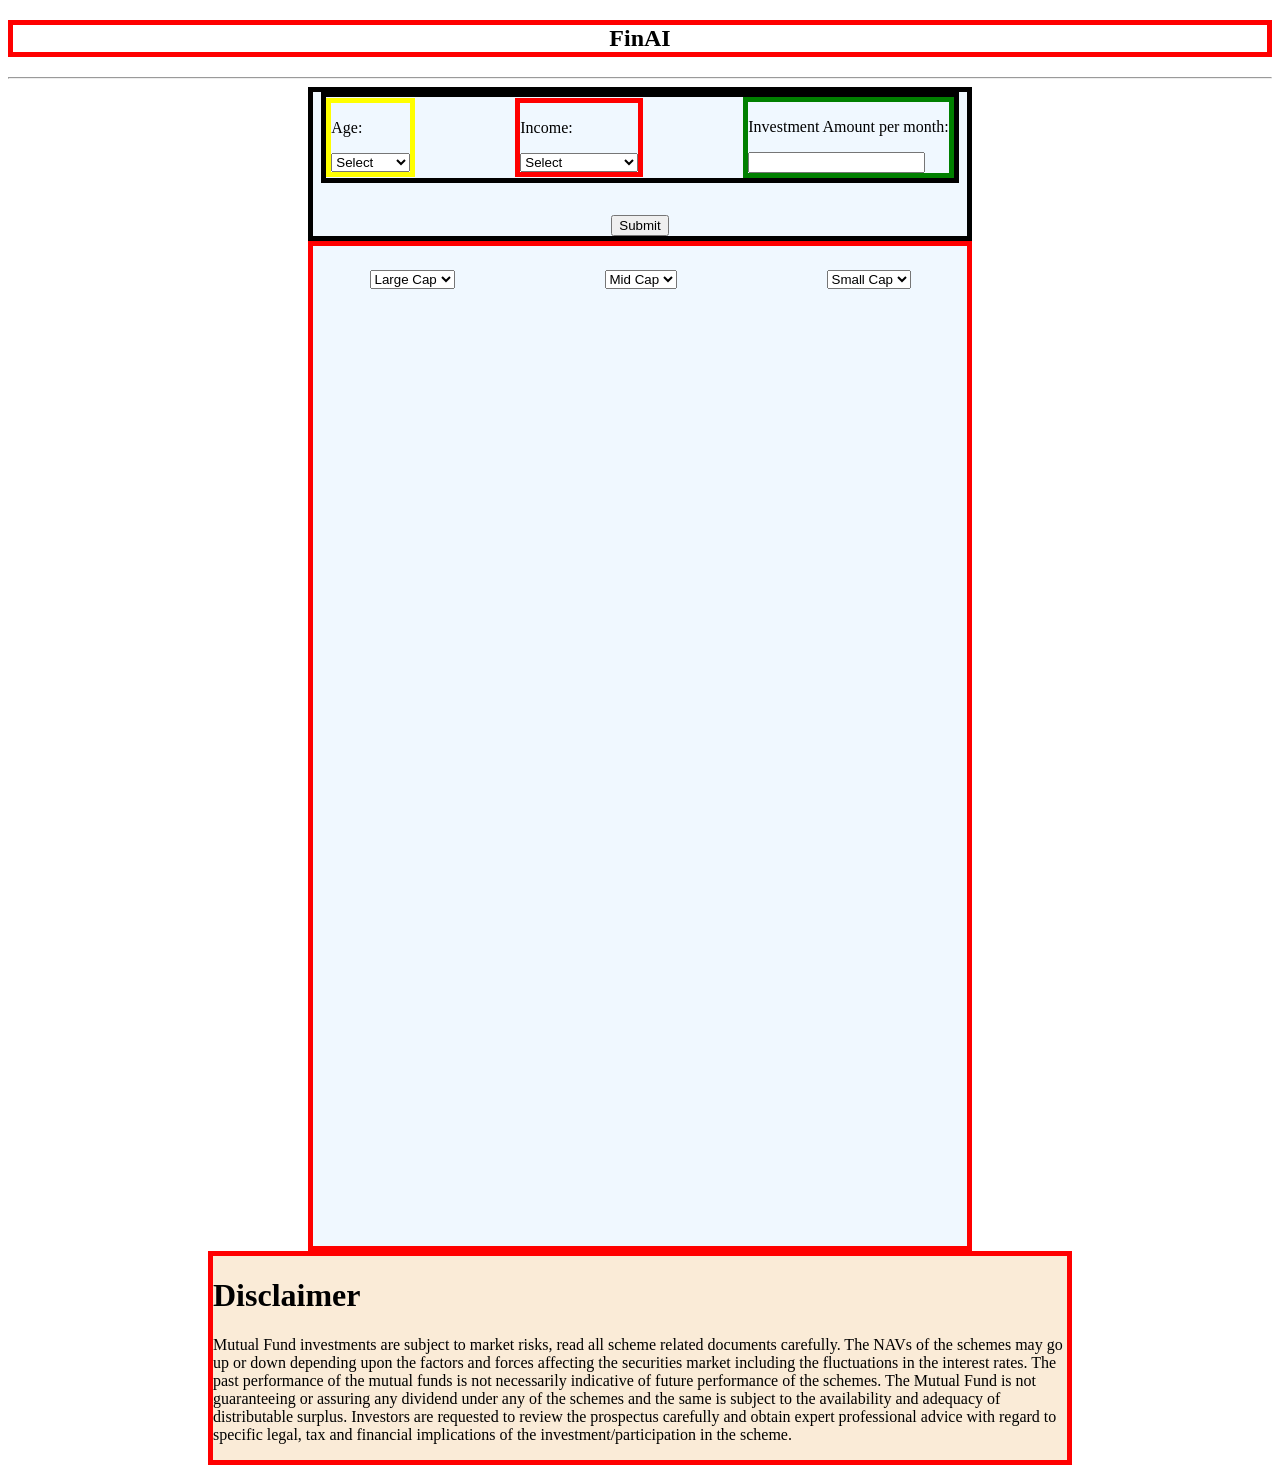
<file: index.html>
<!DOCTYPE html>
<html lang="en">

<head>
    <meta charset="UTF-8">
    <meta name="viewport" content="width=device-width, initial-scale=1.0">
    <title>Document</title>
    <link rel="stylesheet" href="style.css">
</head>

<body>
    <header>
        <h2>FinAI</h2>
        <hr>
    </header>

    <main>
        <div class="data-input">
            <div class="dropdowns">
                <div class="Age">
                    <p>Age:</p>
                    <select id="Age">
                        <option>Select</option>
                        <option>20-29</option>
                        <option>30-39</option>
                        <option>Above 40</option>
                    </select>
                </div>

                <div class="Income">
                    <p>Income:</p>
                    <select id="income">
                        <option>Select</option>
                        <option>Below 6 Lakhs</option>
                        <option>6-12 Lakhs</option>
                        <option>Above 12 Lakhs</option>
                    </select>
                </div>

                <div class="IA">
                    <p>Investment Amount per month:</p>
                    <input type="tel">
                </div>

            </div>
            <button id="submitButton">Submit</button>
        </div>
        <div class="center">
            <div class="SecondDropdowns">
                <div>
                    <select>
                        <option>Large Cap</option>
                    </select>
                </div>

                <div>
                    <select>
                        <option>Mid Cap</option>
                    </select>
                </div>

                <div>
                    <select>
                        <option>Small Cap</option>
                    </select>
                </div>
                
            </div>
        </div>
    </main>

    <footer>
        <div class="Disclaimer">
            <h1>
                <b>Disclaimer</b>
            </h1>
            <p class="disclaimerpara">
                Mutual Fund investments are subject to market risks, read all scheme related documents carefully. The
                NAVs of the schemes may go up or down depending upon the factors and forces affecting the securities
                market including the fluctuations in the interest rates. The past performance of the mutual funds is not
                necessarily indicative of future performance of the schemes. The Mutual Fund is not guaranteeing or
                assuring any dividend under any of the schemes and the same is subject to the availability and adequacy
                of distributable surplus. Investors are requested to review the prospectus carefully and obtain expert
                professional advice with regard to specific legal, tax and financial implications of the
                investment/participation in the scheme.
            </p>
        </div>
    </footer>
    <script src="script.js"></script>
</body>

</html>
</file>
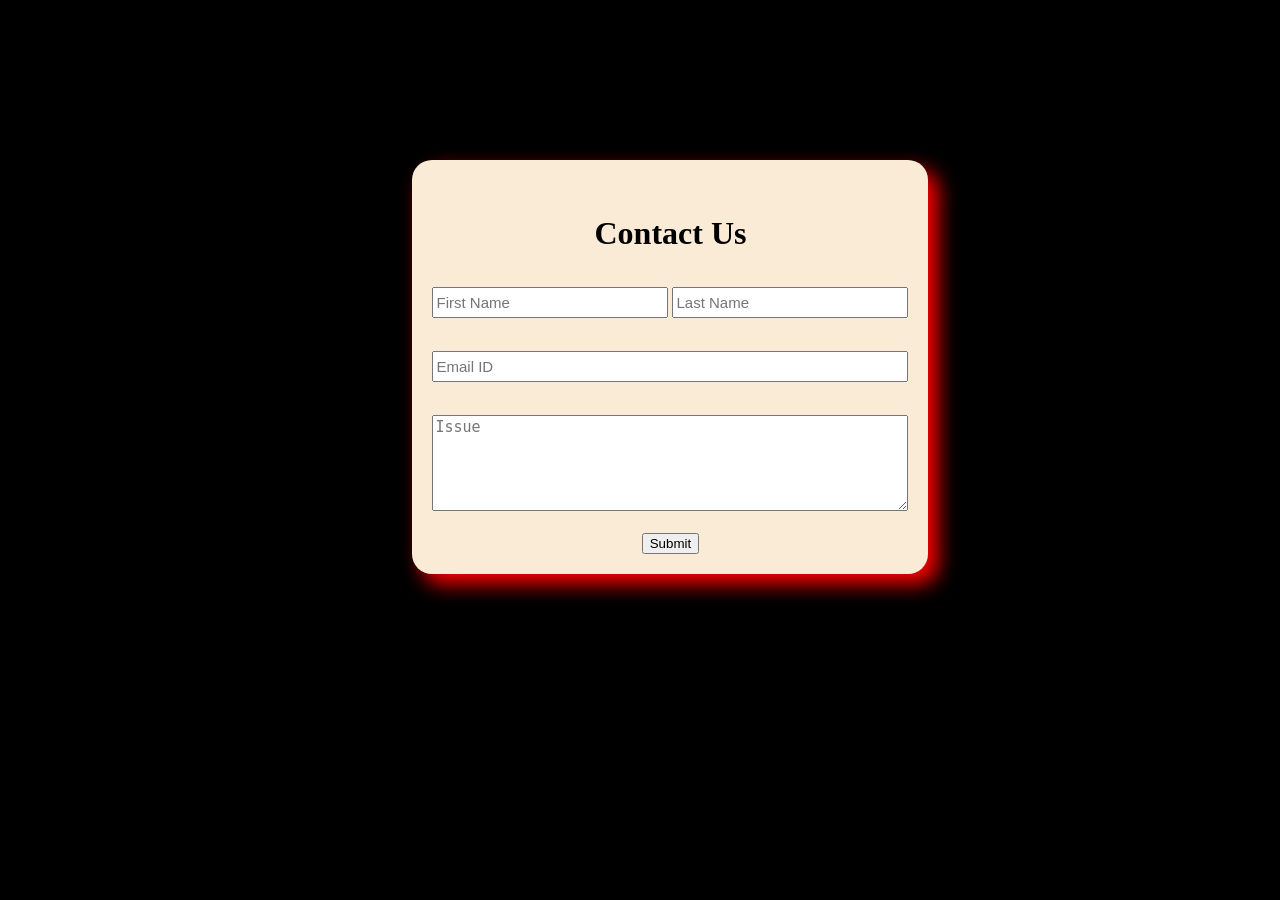
<file: contactUs.html>
<!DOCTYPE html>
<html lang="en">
<head>
    <meta charset="UTF-8">
    <meta name="viewport" content="width=device-width, initial-scale=1.0">
    <title>Contact Us</title>
    <link rel="stylesheet" href="ContactUs_style.css">
</head>
<body>
    <div class="center">
        <form action="#">

            <h1>Contact Us</h1>
            <div class="diff_divs">
                <!-- <label for="name">Name:</label > -->
                <input placeholder="First Name" type="text" maxlength="20" name="name" id="name" required>
                <input placeholder="Last Name" type="text" maxlength="20" name="name" id="name">
            </div>

            <br>

            <div class="diff_divs">
                <!-- <label for="email">Email ID:</label> -->
                <input placeholder="Email ID" type="email" name="email" id="email" required>
            </div>

            <br>

            <div class="diff_divs">
                <!-- <label for="issue">Issue:</label> -->
                <textarea  placeholder="Issue" id="issue" cols="50" required></textarea>
            </div>

            <br>

            <div class="submit">
                <input type="submit">
            </div>
        </form>
    </div>
</body>
</html>
</file>
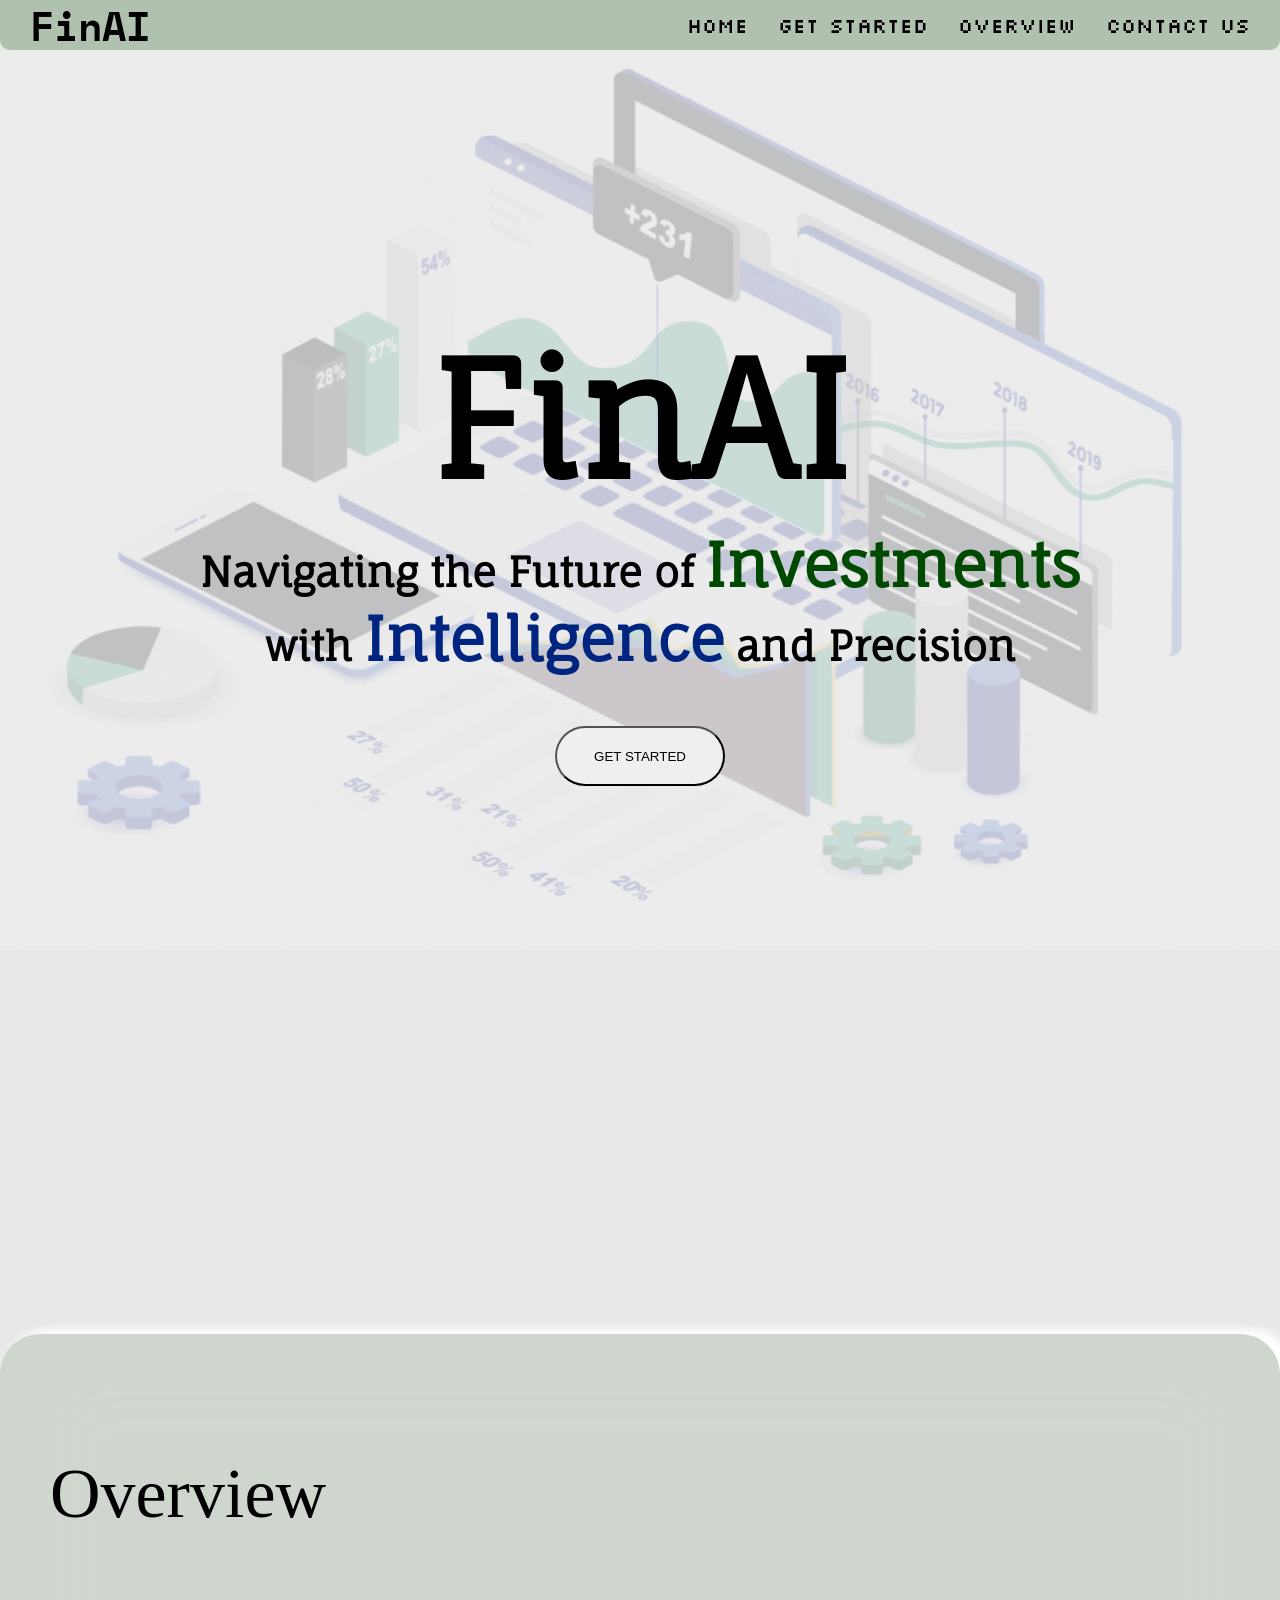
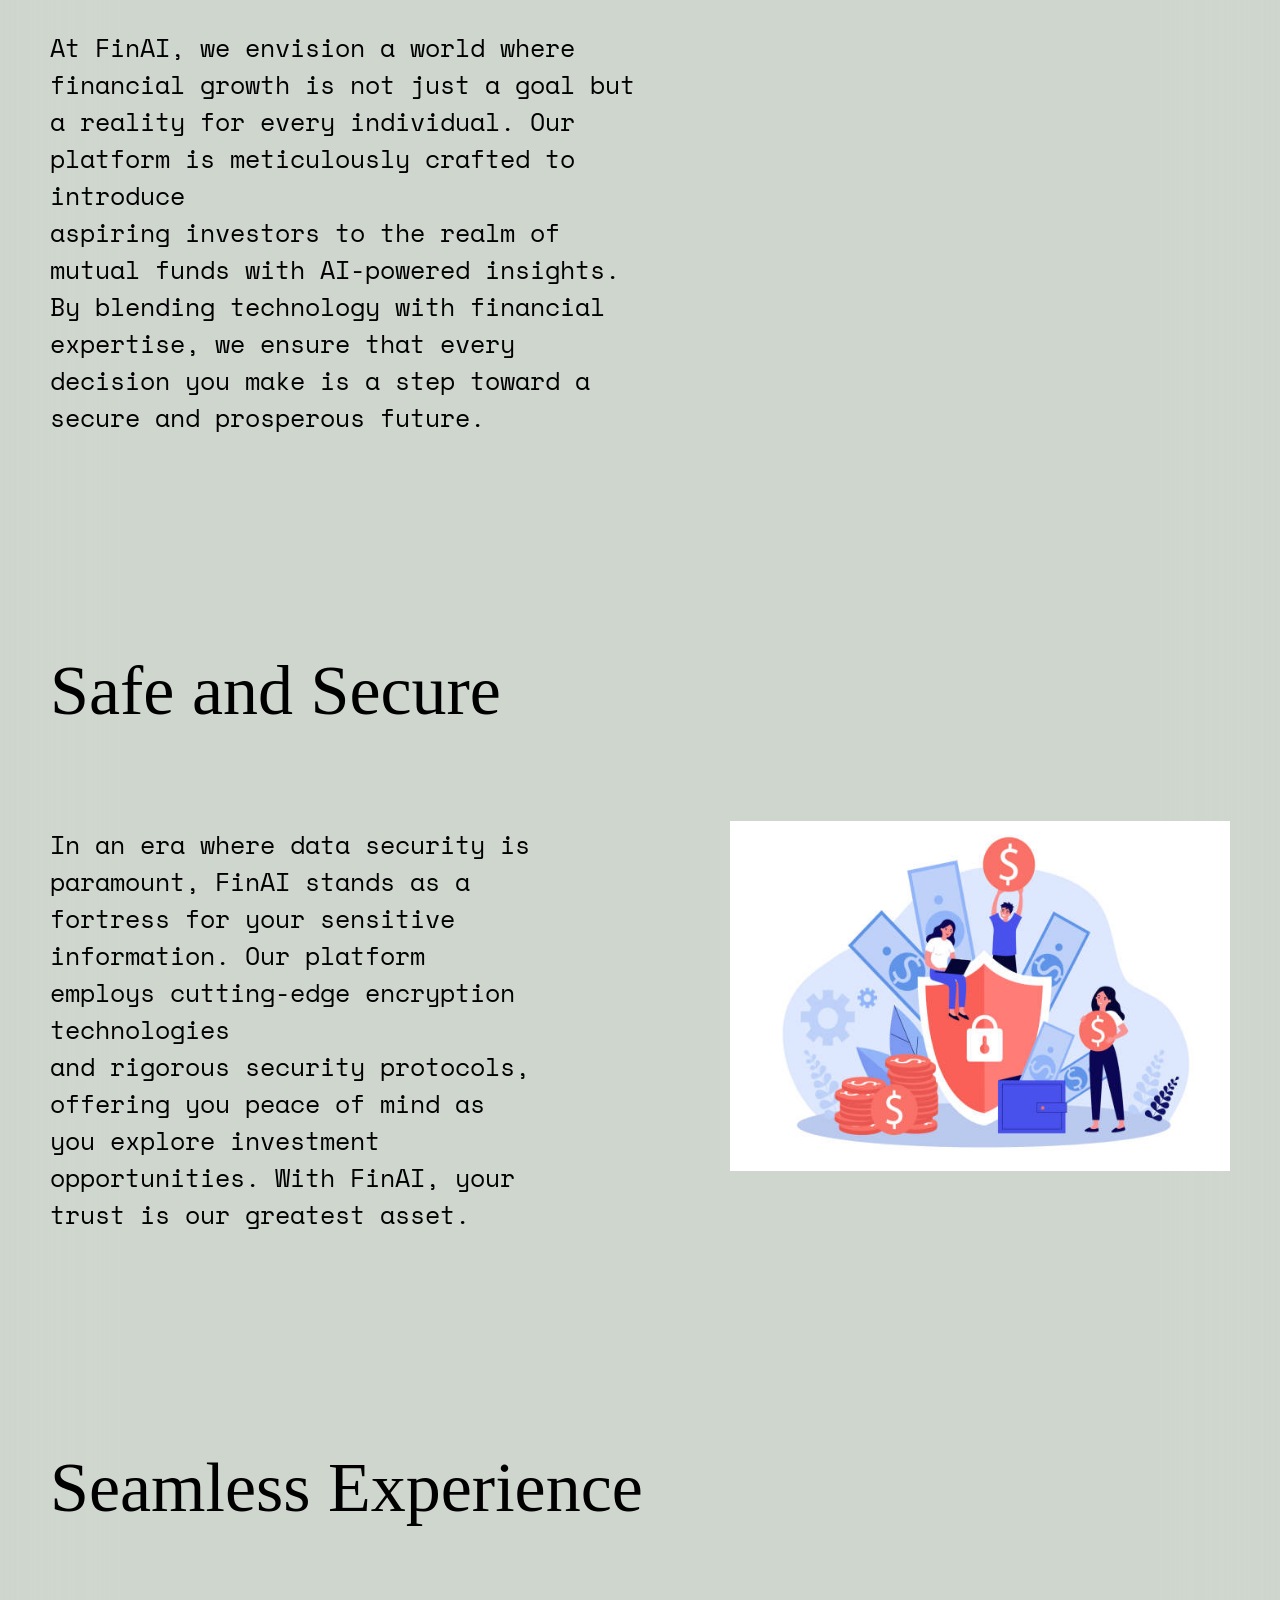
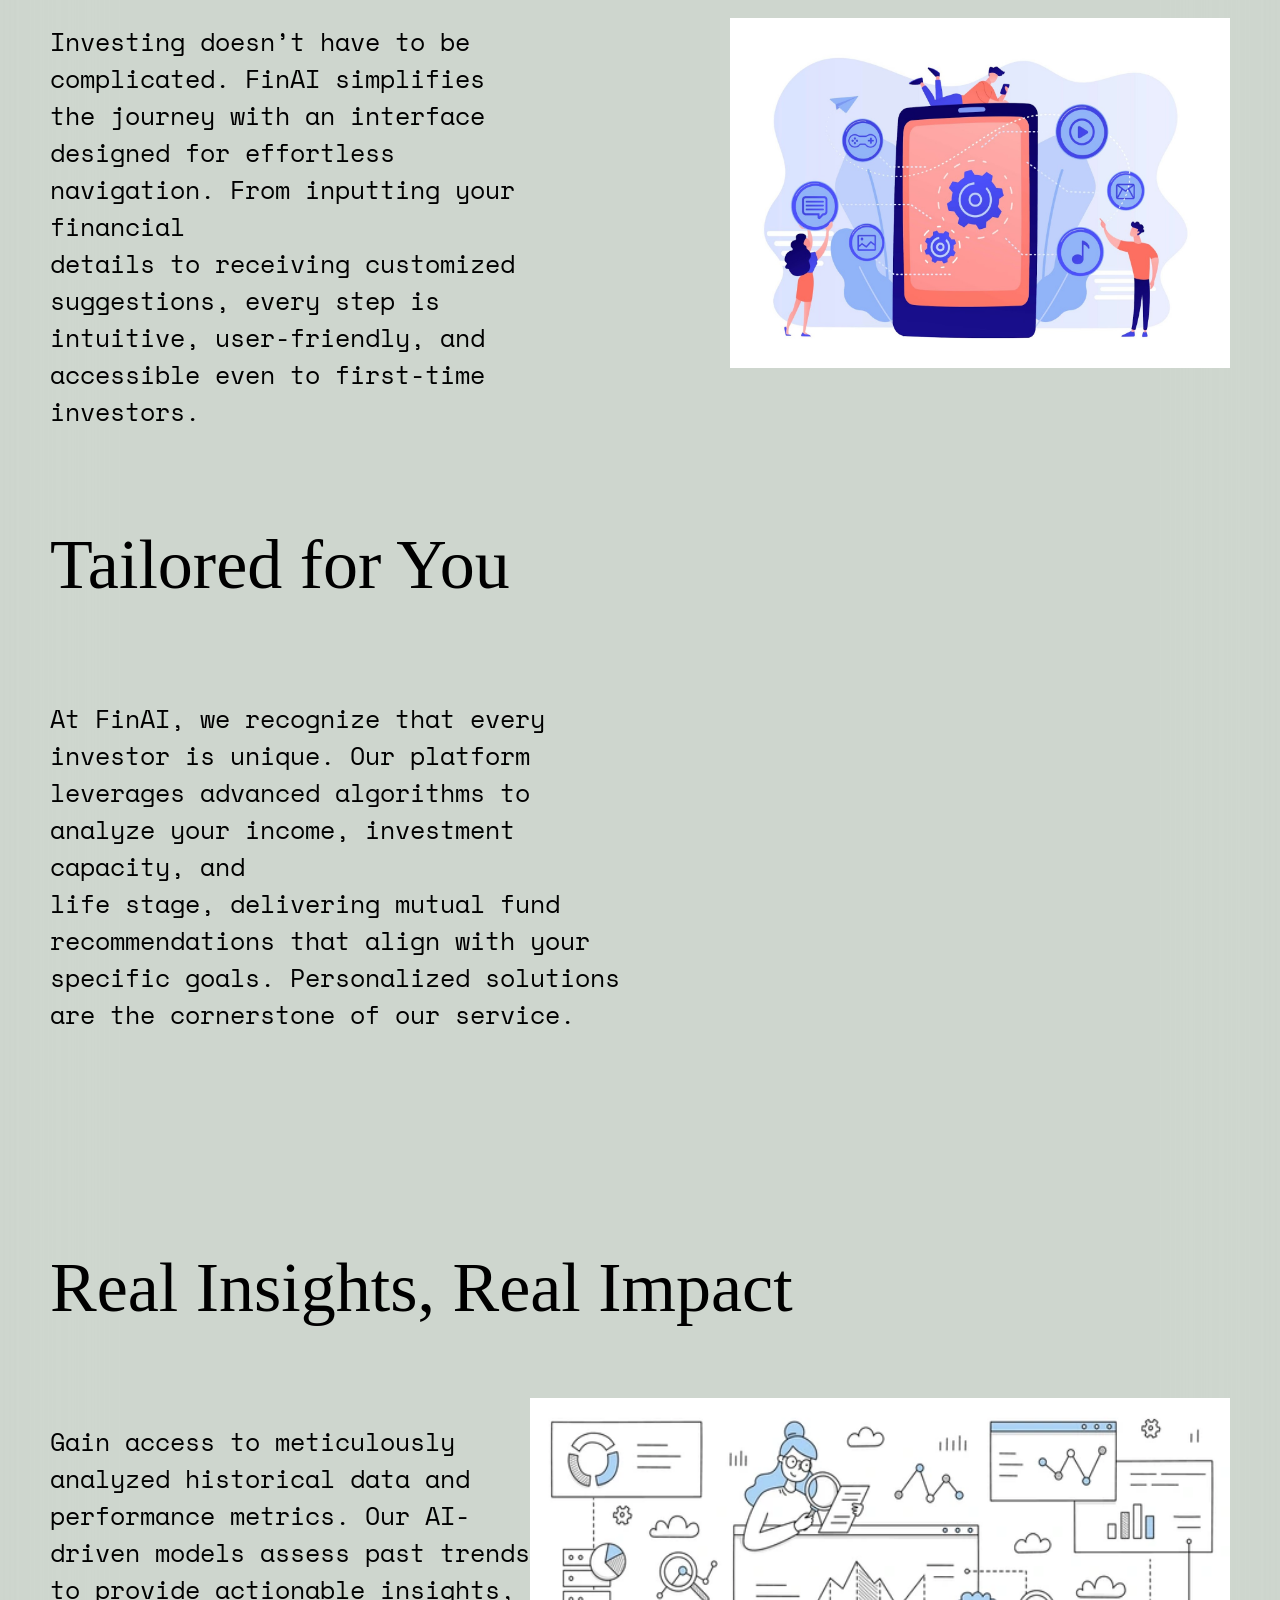
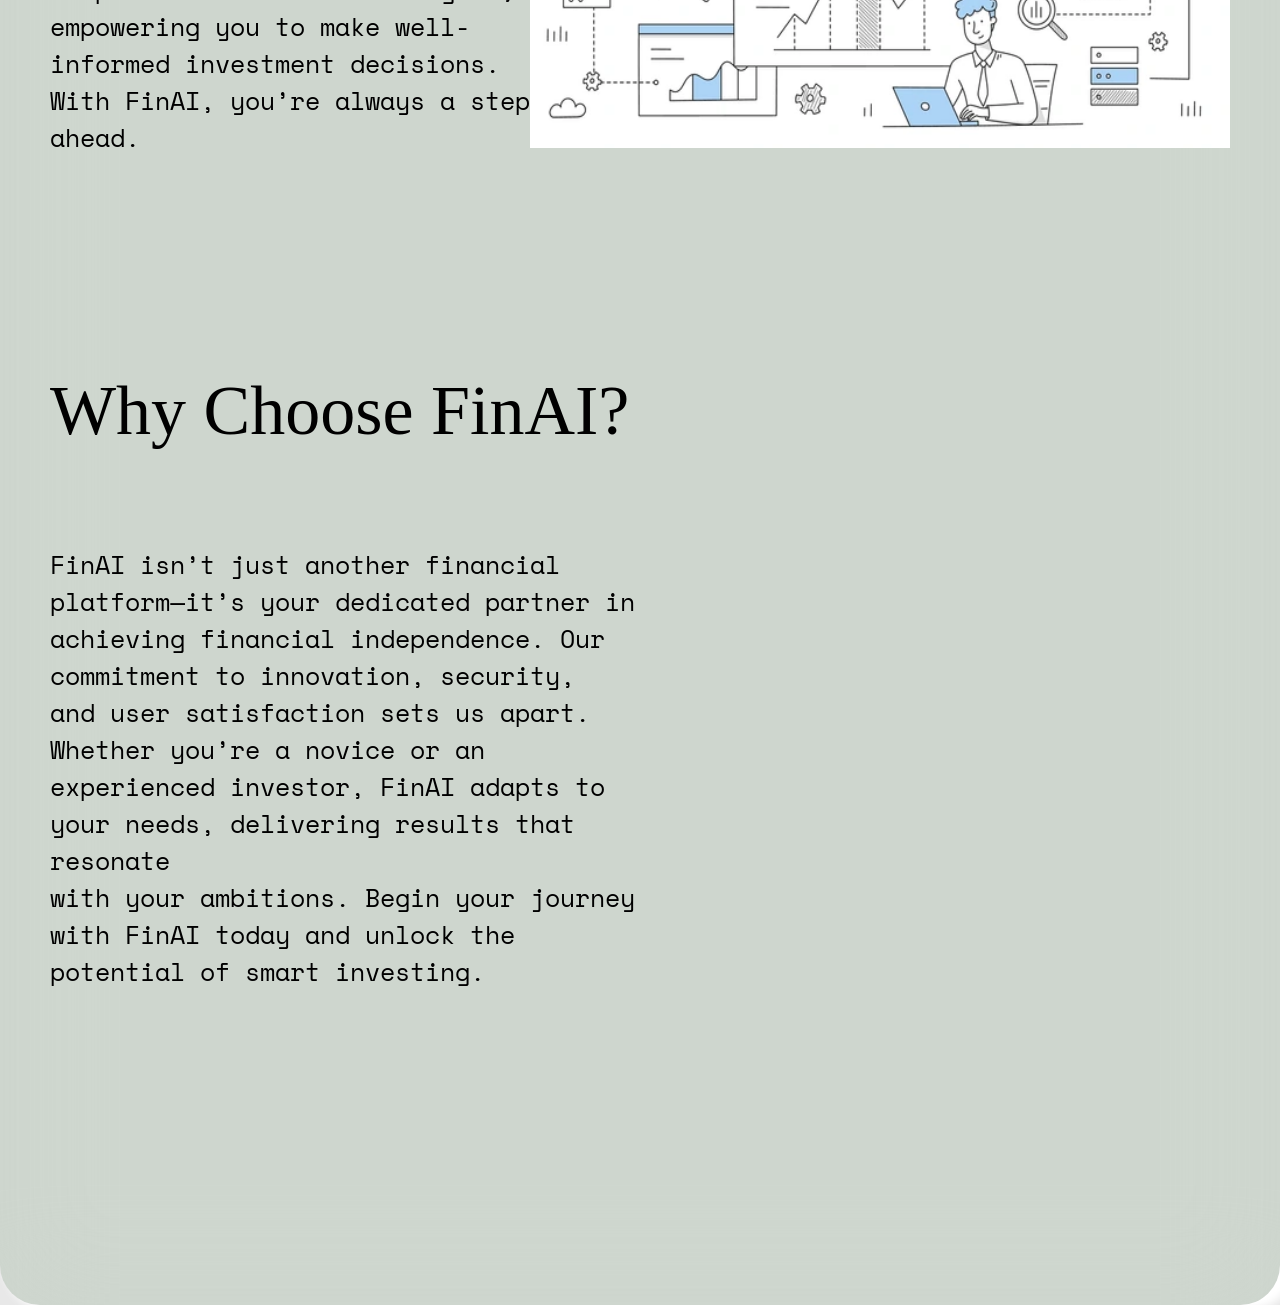
<file: landing.html>
<!DOCTYPE html>
<html lang="en">
<head>
    <meta charset="UTF-8">
    <title>Title</title>
    <link rel="stylesheet" href="landing.css">
    <!-- <link rel="stylesheet" href="background.css"> -->
    <link rel="preconnect" href="https://fonts.googleapis.com">
    <link rel="preconnect" href="https://fonts.gstatic.com" crossorigin>
    <link href="https://fonts.googleapis.com/css2?family=Fauna+One&family=Nova+Mono&family=Silkscreen:wght@400;700&family=Space+Mono:ital,wght@0,400;0,700;1,400;1,700&family=VT323&display=swap" rel="stylesheet">
</head>
<body>
    <header>
        <div class="navbar">
            <p class="webName"><b>FinAI</b></p>
            <div class="navbarmenu">
                <p class="navbar-sidecontent">Home</p>
                <a href="question1.html" class="navbar-sidecontent" style="text-decoration: none;">
                    <p>Get Started</p>
                </a>
                <p class="navbar-sidecontent">Overview</p>
                <a href="contactUs.html" class="navbar-sidecontent" style="text-decoration: none;">
                    <p>Contact Us</p>
                </a>
            </div>
        </div>
    </header>
    <main>
        <!-- <div class="targetOfView">
            <h1 class="finaihead">FinAI</h1>
            <span id="quot">Navigating the Future of <span style="color: #004900;font-size:60px">Investments</span><br> with <span style="color: #002580;font-size:60px">Intelligence</span> and Precision</span>
        </div> -->
        <div class="targetOfView">
            <img class="anim" src="animation.bin" alt="Background Image">
            <div class="content-overlay">
                <h1 class="finaihead">FinAI</h1>
                <span id="quot">
                    Navigating the Future of <span style="color: #004900; font-size: 60px">Investments</span><br>
                    with <span style="color: #002580; font-size: 60px">Intelligence</span> and Precision
                </span>
                <br>
                <form action="question1.html">
                    <button class="start">GET STARTED</button>
                </form>
            </div>
        </div>
    </main>
    <section>
        <div class="sectionpad">
            <div class="content">
                <div>
                    <div class="textofreview">
                        <h3 class="title">Overview</h3>
                    </div>
                    <div class="both">
                        <div class="text">
                            <p class="pto">At FinAI, we envision a world where financial growth is not just a goal but a reality for every
                                individual. Our platform is meticulously crafted to introduce <br>aspiring investors to the realm of
                                mutual funds with AI-powered insights. By blending technology with financial expertise, we ensure
                                that every <br> decision you make is a step toward a secure and prosperous future.</p>
                        </div>
                        <div class="image">

                        </div>
                    </div>
                </div>
            </div>

            <div class="content">
                <div>
                    <div class="textofreview">
                        <h3 class="title">Safe and Secure</h3>
                    </div>
                    <div class="both">
                        <div class="text">
                            <p class="pto">In an era where data security is paramount, FinAI stands as a fortress for your sensitive
                                information. Our platform employs cutting-edge encryption technologies<br> and rigorous security
                                protocols, offering you peace of mind as you explore investment opportunities. With FinAI, your
                                trust is our greatest asset.</p>
                        </div>
                        <div class="image">
                            <img class="firstpage_image" src="safe and secure final.jpg">
                        </div>
                    </div>
                </div>
            </div>

            <div class="content">
                <div>
                    <div class="textofreview">
                        <h3 class="title">Seamless Experience</h3>
                    <div>
                    <div class="both">
                        <div class="text">
                            <p class="pto">Investing doesn’t have to be complicated. FinAI simplifies the journey with an interface designed for
                            effortless navigation. From inputting your financial <br>details to receiving customized
                            suggestions, every step is intuitive, user-friendly, and accessible even to first-time investors.</p>
                        </div>
                        <div class="image">
                            <img class="firstpage_image" src="seamless experience final.jpeg">
                        </div>
                    </div>
                </div>
            </div>

            <div class="content">
                <div>
                    <div class="textofreview">
                        <h3 class="title">Tailored for You</h3>
                    </div>
                    <div class="both">
                        <div class="text">
                            <p class="pto">At FinAI, we recognize that every investor is unique. Our platform leverages advanced algorithms to
                            analyze your income, investment capacity, and<br> life stage, delivering mutual fund recommendations
                            that align with your specific goals. Personalized solutions are the cornerstone of our service.</p>
                        </div>
                        <div class="image">

                        </div>
                    </div>
                </div>
            </div>

            <div class="content">
                <div>
                    <div class="textofreview">
                        <h3 class="title">Real Insights, Real Impact</h3>
                    </div>
                    <div class="both">
                        <div class="text">
                            <p class="pto">Gain access to meticulously analyzed historical data and performance metrics. Our AI-driven models
                            assess past trends to provide actionable insights,<br> empowering you to make well-informed
                            investment decisions. With FinAI, you’re always a step ahead.</p>
                        </div>
                        <div class="image">
                            <img class="firstpage_diffimage" src="real impact, real insight final.webp">
                        </div>
                    </div>
                </div>
            </div>

            <div class="content">
                <div>
                    <div class="textofreview">
                        <h3 class="title">Why Choose FinAI?</h3>
                    </div>
                    <div class="both">
                        <div class="text">
                            <p class="pto">FinAI isn’t just another financial platform—it’s your dedicated partner in achieving financial
                                independence. Our commitment to innovation, security,<br> and user satisfaction sets us apart.
                                Whether you’re a novice or an experienced investor, FinAI adapts to your needs, delivering results
                                that resonate<br>with your ambitions. Begin your journey with FinAI today and unlock the potential
                                of smart investing.</p>
                        </div>
                        <div class="image">

                        </div>
                    </div>
                </div>
            </div>
        </div>
    </section>

    <!-- <footer>
      <div class="outerDiv">
        <div class="col1">
          <div class="logo">
            <h1>FINAPI</h1>
          </div>
          <div class="gg">
            <h1>google play</h1>
          </div>
          <div class="iconClass">
            <div class="icon1">
              <a href="https://example.com" target="_blank">
                <i class="bi bi-twitter" icon></i>
              </a>
            </div>
            <div class="icon1">
              <a href="https://example.com" target="_blank">
                <i class="bi bi-envelope" ></i>
              </a>
            </div>
            <div class="icon1" id="X">
              <a href="https://example.com" target="_blank">
                <svg viewBox="0 0 24 24" xmlns="http://www.w3.org/2000/svg">
                  <path d="M23.25 0h-4.744L15.64 7.484 9.738 0H.722l8.524 10.07L0 24h4.743l3.058-7.392 6.548 7.392h9.015l-8.995-10.077L23.25 0zm-6.456 21.322h-2.84l-9.206-10.394L7.55 2.705l9.244 10.446-5.274 8.17h5.272z"/>
              </svg>
              </a>
            </div>
          </div>
        </div>
        <div class="col2">
          <ul>
            <h1>1</h1>
            <li>Everything about StockMarket</li>
            <li>contact Us</li>
            <li>gjhhjhkjhhfghj</li>
            <li>kgjhdgdjh</li>
          </ul>
        </div>
        <div class="col3">
          <ul>
            <h1>1</h1>
            <li>Contact Us</li>
            <li>More About Us</li>
            <li>kkjhjghfh</li>
            <li>kjkhkhjgjgf</li>
          </ul>
        </div>
        <div>
          <ul>
            <h1>1</h1>
            <li>jdvbvmzbcj</li>
            <li>nhjbvdsfhbh</li>
            <li>jkbhdvbhjf</li>
            <li>njbdsfb</li>
          </ul>
        </div>
      </div>
    </footer> -->

</body>

</html>
</file>
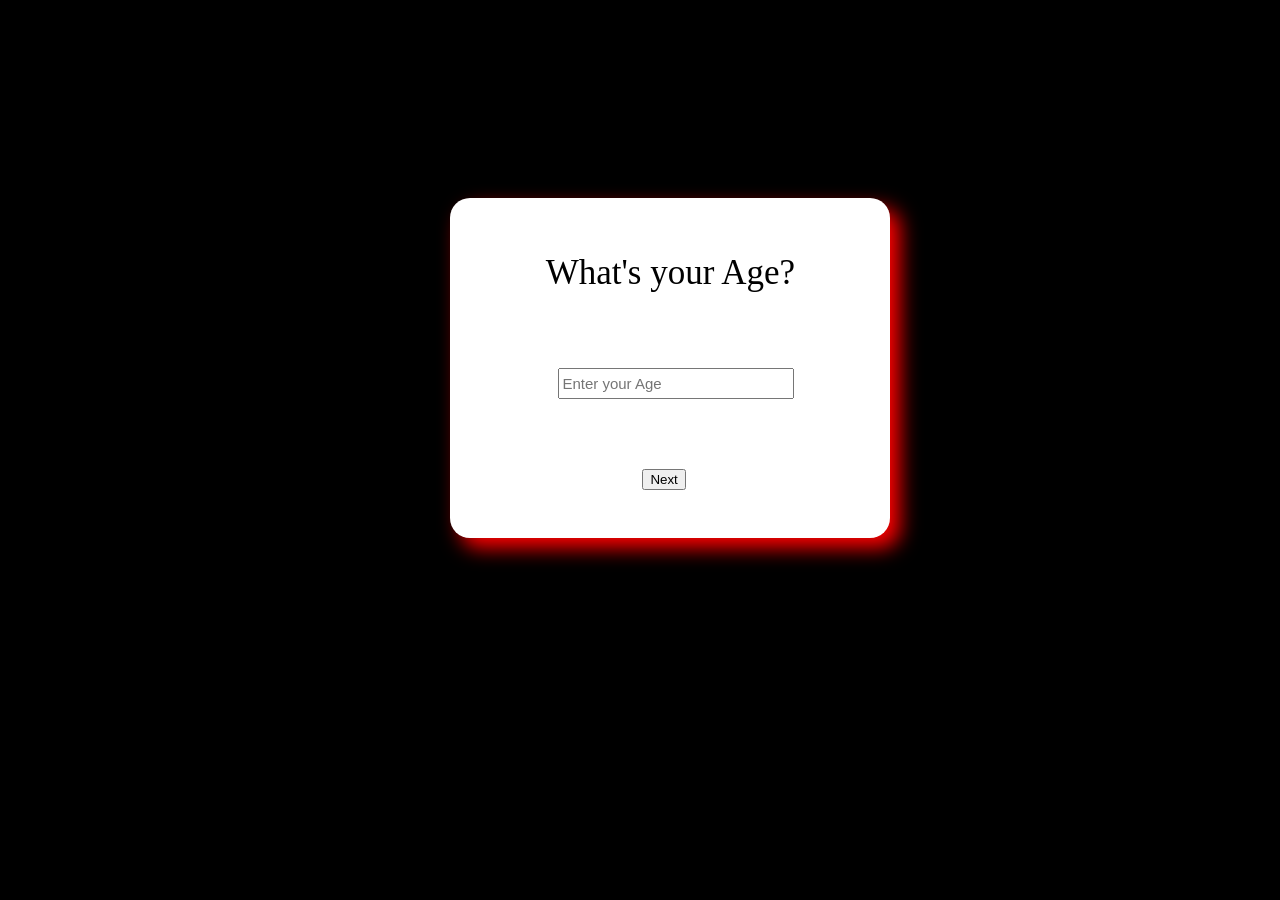
<file: question1.html>
<!DOCTYPE html>
<html lang="en">
<head>
    <meta charset="UTF-8">
    <meta name="viewport" content="width=device-width, initial-scale=1.0">
    <title>Document</title>
    <link rel="stylesheet" href="question1.css">
</head>
<body>
    <div class="center">
        <form action="question2.html">
            <div class="diff_divs">
                <div class="heading_center">
                    <p class="heading">What's your Age?<p>
                </div>
                <div>
                    <div>
                        <input placeholder="Enter your Age" type="text" maxlength="20" name="name" id="name" required>
                    </div>
                    
                    <div class="submit">
                        <button>Next</button>
                    </div>
                </div>
            </div>
        </form>
    </div>
</body>
</html>
</file>
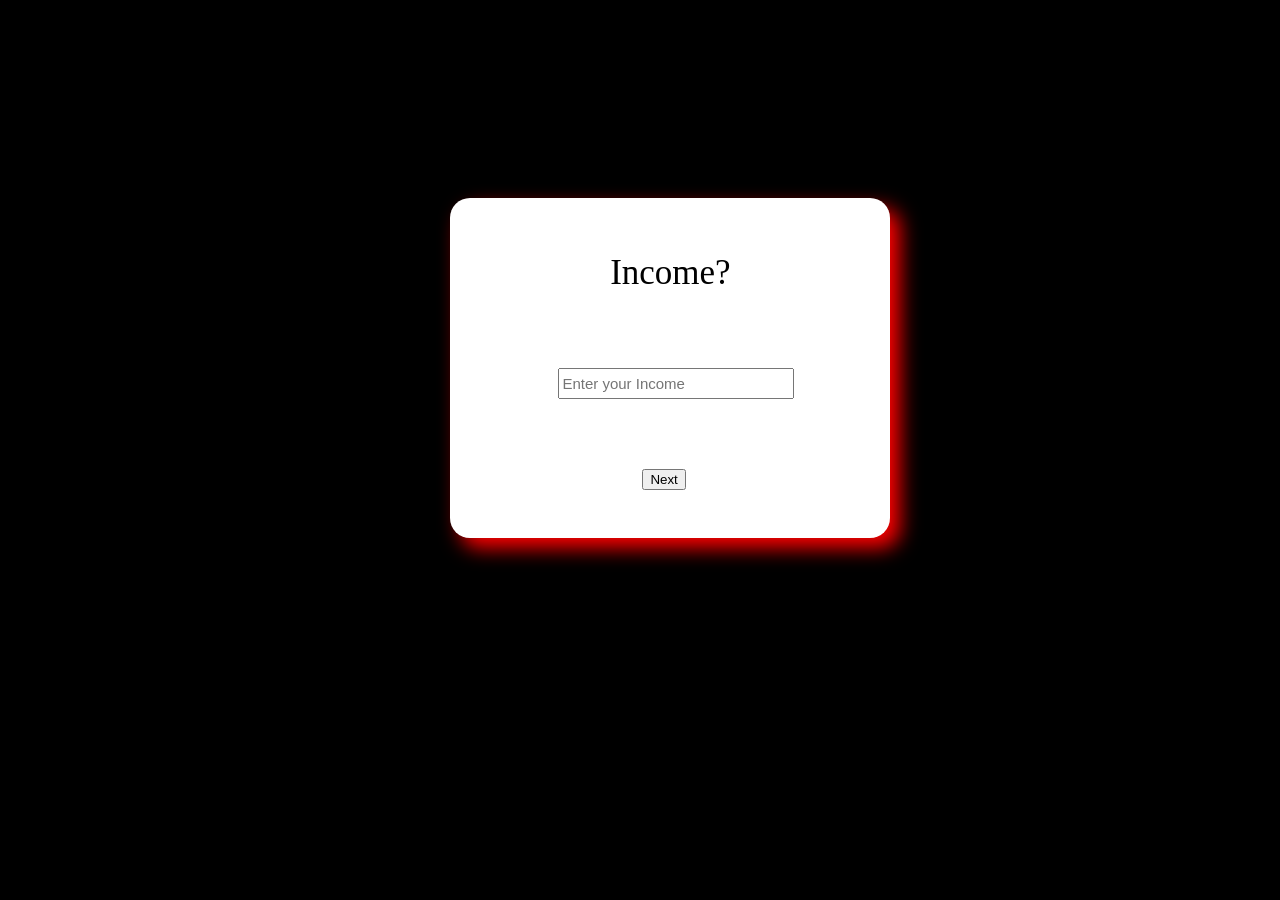
<file: question2.html>
<!DOCTYPE html>
<html lang="en">
<head>
    <meta charset="UTF-8">
    <meta name="viewport" content="width=device-width, initial-scale=1.0">
    <title>Document</title>
    <link rel="stylesheet" href="question1.css">
</head>
<body>
    <div class="center">
        <form action="question3.html">
            <div class="diff_divs">
                <div class="heading_center">
                    <p class="heading">Income?<p>
                </div>
                <div>
                    <div>
                        <input placeholder="Enter your Income" type="text" maxlength="20" name="name" id="name" required>
                    </div>
                    
                    <div class="submit">
                        <button>Next</button>
                    </div>
                </div>
            </div>
        </form>
    </div>
</body>
</html>
</file>
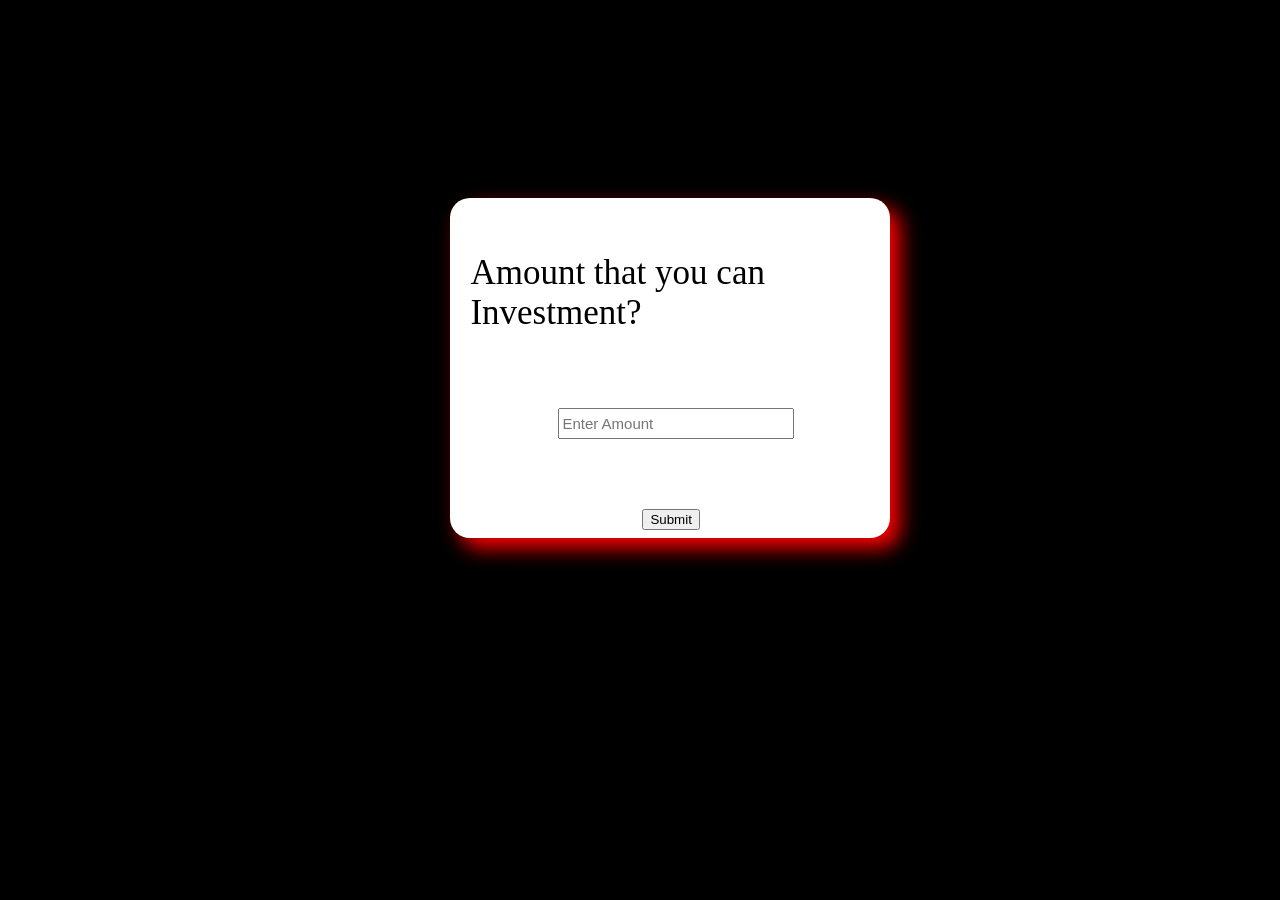
<file: question3.html>
<!DOCTYPE html>
<html lang="en">
<head>
    <meta charset="UTF-8">
    <meta name="viewport" content="width=device-width, initial-scale=1.0">
    <title>Document</title>
    <link rel="stylesheet" href="question1.css">
</head>
<body>
    <div class="center">
        <form action="mainPage.html">
            <div class="diff_divs">
                <div class="heading_center">
                    <p class="heading">Amount that you can Investment?<p>
                </div>
                <div>
                    <div>
                        <input placeholder="Enter Amount" type="text" maxlength="20" name="name" id="name" required>
                    </div>
                    
                    <div class="submit">
                        <button>Submit</button>
                    </div>
                </div>
            </div>
        </form>
    </div>
</body>
</html>
</file>
<file: style.css>
h2{
    display: flex;
    justify-content: center;
    border: 5px solid red;
}

.dropdowns{
    display: flex;
    justify-content: space-evenly;
    align-items: center;
    gap: 100px;
    border: 5px solid black;
}

.center{
    display: none;
    display: flex;
    justify-content: center;
    box-sizing: 500px;
    height: 1000px;
    background-color: aliceblue;
    margin-left: 300px;
    margin-right: 300px;
    align-items: start;
    border: 5px solid red;
}

.data-input {
    box-sizing: 500px;
    margin-left: 300px;
    margin-right: 300px;
    background-color: aliceblue;
    display: flex;
    justify-content: center;
    align-items: center;
    flex-direction: column;
    gap: 2rem;
    border: 5px solid black;
}

.Disclaimer{
    margin-left: 200px;
    margin-right: 200px;
    border: 5px solid red;
    background-color: antiquewhite;
}

.Income{
    border: 5px solid red;
}

.IA{
    border: 5px solid green;
}

.Age{
    border: 5px solid yellow;
}

.SecondDropdowns{
    gap: 150px;
    display: flex;
    margin-top: 1.5rem;
}
</file>
<file: ContactUs_style.css>
body{
    background-color: black;
}
.center{
    /* display: flex;
    flex-direction: column;
    justify-content:center;
    align-items: center; */
    margin-top: 12%;
    display: inline-block;
    margin-left: 32%;
    border-radius: 20px;
    padding: 20px;
    background-color: antiquewhite;
    box-shadow: 10px 10px 20px red;
}

h1{
    display: flex;
    justify-content: center;
    margin: 35px;
}

.submit{
    display: flex;
    justify-content: center;
    
}

#name{
    width: 228px;
    height: 25px;
    font-size: 15px;
}

#issue{
    height: 90px;
    font-size: 15px;
    width: 470px;
}

#email{
    height: 25px;
    width: 468px;
    font-size: 15px;
}

.diff_divs{
    margin-top: 15px;
}
</file>
<file: landing.css>
*{
    color:black;
}
body{
    position:static;
    background-color: #E8E8E8;
    margin:0px;
}

.targetOfView{
    text-align: center;
}
.finaihead{
    font-size:160px;
    font-family:fauna one;
    font-weight:1000;
    margin-bottom: 10px;
    

}
#quot{
    font-size:40px;
    font-weight: 700;
    font-family : fauna one;
}
main{

    margin-bottom:30%;
    position: sticky;
    top:50px;
    z-index:0;

}
section{
    box-shadow:10px 0px 10px 5px rgb(255, 255, 255);
    background-color: rgba(0, 73, 0, 0.11);
    border-radius: 40px;
    backdrop-filter:blur(50px);
}
.sectionpad{
    padding:50px;
}

.content{
    margin-bottom: 120px;
    display: flex;
    flex-direction: column;
}

.both{
    display: flex;
}

.text{
    width: 50%;
}

.textofreview{
    font-size:24px;
}

.pto{
    font-family:"Space Mono", monospace;
    font-weight:lighter;
    font-size: 25px;
}

h3{
    font-size: 70px;
    font-weight: lighter;
    margin-bottom: 2px;
}

::-webkit-scrollbar-thumb {
    background: linear-gradient(90deg, #ffffff);
}

::-webkit-scrollbar{
    width: 2.5px;
}

header{
    position:sticky;
    top: 0;
    z-index: 1;
}

.navbar{
    padding-left:30px;
    padding-right:30px;
    margin-bottom:0px;
    display:flex;
    flex-direction: row;
    align-items: center;
    height:50px;
    justify-content: space-between;
    background-color: rgba(0, 73, 0, 0.24);
    border-bottom-left-radius: 10px;
    border-bottom-right-radius: 10px;
    backdrop-filter: blur(30px);

}

.webName{
    font-size:40px;
    font-family:"space mono", monospace;
}

.navbarmenu{
    display: flex;
    gap: 30px;
}

.navbar-sidecontent{
    font-size:20px;
    align-items: center;
    font-weight:100;
    font-family:Silkscreen;
    cursor: pointer;
}

.navbar-sidecontent:hover{
    color:#80A400;
    transition-duration: 0.5s;
    text-decoration: underline;
}

.firstpage_image{
    width: 500px;
    height: 350px;
    margin-top: 20px;
    margin-left: 200px;
}

.firstpage_diffimage{
    width: 700px;
    height: 350px;
    
}

.title{
    margin-bottom: 70px;
}

@media(max-width:1240px){
    .textofreview{
        display: flex;
        justify-content: center;
    }

    .both{
        display: flex;
        flex-direction: column;
    }

    .text{
        width: 100%;
    }

    .image{
        display: flex;
        justify-content: center;
    }

    .firstpage_image{
        margin: 0px;
    }

    .firstpage_diffimage{
        margin: 0px;
    }

    /* .both_div{
        display: flex;
        flex-direction: column;
    } */
}



.targetOfView {
    position: relative; /* Establishes a positioning context */
    width: 100vw;       /* Full viewport width */
    height: 100vh;      /* Full viewport height */
    overflow: hidden;   /* Ensures no overflow */
    display: flex;      /* Centers the text content */
    align-items: center;/* Vertically center */
    justify-content: center; 
}

.anim {
    position: absolute; /* Place the image behind the text */
    overflow: hidden; 
    padding:0;
    width: 100%;       /* Cover entire container */
    height: 100%;      /* Cover entire container */
  /* Maintain aspect ratio and cover area */
    z-index: -1;       /* Send the image to the background */
    opacity: 0.2;
}

.content-overlay {
    text-align: center; /* Center the text */
    color: white;       /* Adjust text color for visibility over image */
    z-index: 1;         
    padding: 20px;    
}

.start{
    margin-top: 50px;
    height: 60px;
    width: 170px;
    border-radius: 60px;
    
    
}
</file>
<file: background.css>
body{
    background:    -webkit-text-size-adjust: 100%;
    tab-size: 4;
    font-family: ui-sans-serif,system-ui,sans-serif,"Apple Color Emoji","Segoe UI Emoji",Segoe UI Symbol,"Noto Color Emoji";
    font-feature-settings: normal;
    font-variation-settings: normal;
    -webkit-tap-highlight-color: transparent;
    line-height: inherit;
    box-sizing: border-box;
    border-width: 0;
    border-style: solid;
    border-color: #e5e7eb;
    --tw-border-spacing-x: 0;
    --tw-border-spacing-y: 0;
    --tw-translate-x: 0;
    --tw-translate-y: 0;
    --tw-rotate: 0;
    --tw-skew-x: 0;
    --tw-skew-y: 0;
    --tw-scale-x: 1;
    --tw-scale-y: 1;
    --tw-pan-x: ;
    --tw-pan-y: ;
    --tw-pinch-zoom: ;
    --tw-scroll-snap-strictness: proximity;
    --tw-gradient-from-position: ;
    --tw-gradient-via-position: ;
    --tw-gradient-to-position: ;
    --tw-ordinal: ;
    --tw-slashed-zero: ;
    --tw-numeric-figure: ;
    --tw-numeric-spacing: ;
    --tw-numeric-fraction: ;
    --tw-ring-inset: ;
    --tw-ring-offset-width: 0px;
    --tw-ring-offset-color: #fff;
    --tw-ring-color: rgb(59 130 246 / .5);
    --tw-ring-offset-shadow: 0 0 #0000;
    --tw-ring-shadow: 0 0 #0000;
    --tw-shadow: 0 0 #0000;
    --tw-shadow-colored: 0 0 #0000;
    --tw-blur: ;
    --tw-brightness: ;
    --tw-contrast: ;
    --tw-grayscale: ;
    --tw-hue-rotate: ;
    --tw-invert: ;
    --tw-saturate: ;
    --tw-sepia: ;
    --tw-drop-shadow: ;
    --tw-backdrop-blur: ;
    --tw-backdrop-brightness: ;
    --tw-backdrop-contrast: ;
    --tw-backdrop-grayscale: ;
    --tw-backdrop-hue-rotate: ;
    --tw-backdrop-invert: ;
    --tw-backdrop-opacity: ;
    --tw-backdrop-saturate: ;
    --tw-backdrop-sepia: ;
    --tw-contain-size: ;
    --tw-contain-layout: ;
    --tw-contain-paint: ;
    --tw-contain-style: ;
    height: 100%;
    --tw-bg-opacity: 1;
    background-color: rgb(0 0 0 / var(--tw-bg-opacity));
    background-image: url("data:image/svg+xml,%3Csvg xmlns='http://www.w3.org/2000/svg' width='126' height='84' viewBox='0 0 126 84'%3E%3Cg fill-rule='evenodd'%3E%3Cg fill='%23004900' fill-opacity='0.24'%3E%3Cpath d='M126 83v1H0v-2h40V42H0v-2h40V0h2v40h40V0h2v40h40V0h2v83zm-2-1V42H84v40h40zM82 42H42v40h40V42zm-50-6a4 4 0 1 1 0-8 4 4 0 0 1 0 8zM8 12a4 4 0 1 1 0-8 4 4 0 0 1 0 8zm96 12a4 4 0 1 1 0-8 4 4 0 0 1 0 8zm-42 0a4 4 0 1 1 0-8 4 4 0 0 1 0 8zm30-12a4 4 0 1 1 0-8 4 4 0 0 1 0 8zM20 54a4 4 0 1 1 0-8 4 4 0 0 1 0 8zm12 24a4 4 0 1 1 0-8 4 4 0 0 1 0 8zM8 54a4 4 0 1 1 0-8 4 4 0 0 1 0 8zm24 0a4 4 0 1 1 0-8 4 4 0 0 1 0 8zM8 78a4 4 0 1 1 0-8 4 4 0 0 1 0 8zm12 0a4 4 0 1 1 0-8 4 4 0 0 1 0 8zm54 0a4 4 0 1 1 0-8 4 4 0 0 1 0 8zM50 54a4 4 0 1 1 0-8 4 4 0 0 1 0 8zm24 0a4 4 0 1 1 0-8 4 4 0 0 1 0 8zM50 78a4 4 0 1 1 0-8 4 4 0 0 1 0 8zm54-12a4 4 0 1 1 0-8 4 4 0 0 1 0 8zm12 12a4 4 0 1 1 0-8 4 4 0 0 1 0 8zM92 54a4 4 0 1 1 0-8 4 4 0 0 1 0 8zm24 0a4 4 0 1 1 0-8 4 4 0 0 1 0 8zM92 78a4 4 0 1 1 0-8 4 4 0 0 1 0 8zm24-42a4 4 0 1 1 0-8 4 4 0 0 1 0 8z'/%3E%3C/g%3E%3C/g%3E%3C/svg%3E"); 
}

main{
    background:    -webkit-text-size-adjust: 100%;
    tab-size: 4;
    font-family: ui-sans-serif,system-ui,sans-serif,"Apple Color Emoji","Segoe UI Emoji",Segoe UI Symbol,"Noto Color Emoji";
    font-feature-settings: normal;
    font-variation-settings: normal;
    -webkit-tap-highlight-color: transparent;
    line-height: inherit;
    box-sizing: border-box;
    border-width: 0;
    border-style: solid;
    border-color: #e5e7eb;
    --tw-border-spacing-x: 0;
    --tw-border-spacing-y: 0;
    --tw-translate-x: 0;
    --tw-translate-y: 0;
    --tw-rotate: 0;
    --tw-skew-x: 0;
    --tw-skew-y: 0;
    --tw-scale-x: 1;
    --tw-scale-y: 1;
    --tw-pan-x: ;
    --tw-pan-y: ;
    --tw-pinch-zoom: ;
    --tw-scroll-snap-strictness: proximity;
    --tw-gradient-from-position: ;
    --tw-gradient-via-position: ;
    --tw-gradient-to-position: ;
    --tw-ordinal: ;
    --tw-slashed-zero: ;
    --tw-numeric-figure: ;
    --tw-numeric-spacing: ;
    --tw-numeric-fraction: ;
    --tw-ring-inset: ;
    --tw-ring-offset-width: 0px;
    --tw-ring-offset-color: #fff;
    --tw-ring-color: rgb(59 130 246 / .5);
    --tw-ring-offset-shadow: 0 0 #0000;
    --tw-ring-shadow: 0 0 #0000;
    --tw-shadow: 0 0 #0000;
    --tw-shadow-colored: 0 0 #0000;
    --tw-blur: ;
    --tw-brightness: ;
    --tw-contrast: ;
    --tw-grayscale: ;
    --tw-hue-rotate: ;
    --tw-invert: ;
    --tw-saturate: ;
    --tw-sepia: ;
    --tw-drop-shadow: ;
    --tw-backdrop-blur: ;
    --tw-backdrop-brightness: ;
    --tw-backdrop-contrast: ;
    --tw-backdrop-grayscale: ;
    --tw-backdrop-hue-rotate: ;
    --tw-backdrop-invert: ;
    --tw-backdrop-opacity: ;
    --tw-backdrop-saturate: ;
    --tw-backdrop-sepia: ;
    --tw-contain-size: ;
    --tw-contain-layout: ;
    --tw-contain-paint: ;
    --tw-contain-style: ;
    height: 100%;
    --tw-bg-opacity: 1;
    background-color: rgb(0 0 0 / var(--tw-bg-opacity));
    background-image: url("data:image/svg+xml,%3Csvg xmlns='http://www.w3.org/2000/svg' width='126' height='84' viewBox='0 0 126 84'%3E%3Cg fill-rule='evenodd'%3E%3Cg fill='%23004900' fill-opacity='0.24'%3E%3Cpath d='M126 83v1H0v-2h40V42H0v-2h40V0h2v40h40V0h2v40h40V0h2v83zm-2-1V42H84v40h40zM82 42H42v40h40V42zm-50-6a4 4 0 1 1 0-8 4 4 0 0 1 0 8zM8 12a4 4 0 1 1 0-8 4 4 0 0 1 0 8zm96 12a4 4 0 1 1 0-8 4 4 0 0 1 0 8zm-42 0a4 4 0 1 1 0-8 4 4 0 0 1 0 8zm30-12a4 4 0 1 1 0-8 4 4 0 0 1 0 8zM20 54a4 4 0 1 1 0-8 4 4 0 0 1 0 8zm12 24a4 4 0 1 1 0-8 4 4 0 0 1 0 8zM8 54a4 4 0 1 1 0-8 4 4 0 0 1 0 8zm24 0a4 4 0 1 1 0-8 4 4 0 0 1 0 8zM8 78a4 4 0 1 1 0-8 4 4 0 0 1 0 8zm12 0a4 4 0 1 1 0-8 4 4 0 0 1 0 8zm54 0a4 4 0 1 1 0-8 4 4 0 0 1 0 8zM50 54a4 4 0 1 1 0-8 4 4 0 0 1 0 8zm24 0a4 4 0 1 1 0-8 4 4 0 0 1 0 8zM50 78a4 4 0 1 1 0-8 4 4 0 0 1 0 8zm54-12a4 4 0 1 1 0-8 4 4 0 0 1 0 8zm12 12a4 4 0 1 1 0-8 4 4 0 0 1 0 8zM92 54a4 4 0 1 1 0-8 4 4 0 0 1 0 8zm24 0a4 4 0 1 1 0-8 4 4 0 0 1 0 8zM92 78a4 4 0 1 1 0-8 4 4 0 0 1 0 8zm24-42a4 4 0 1 1 0-8 4 4 0 0 1 0 8z'/%3E%3C/g%3E%3C/g%3E%3C/svg%3E"); 
}
</file>
<file: question1.css>
body{
    background-color: black;
}
.center{
    margin-top: 15%;
    display: inline-block;
    margin-left: 35%;
    border-radius: 20px;
    padding: 20px;
    width: 400px;
    height: 300px;
    background-color: white;
    box-shadow: 10px 10px 20px red;
}


.submit{
    margin-top: 15%;
    margin-left: 38%;
    font-size: 16px; 
    padding: 10px 20px; 
    width: 50px; 
    height: 20px;
}

#name{
    width: 228px;
    height: 25px;
    font-size: 15px;
    margin-left: 22%;
    margin-top: 10%;
}

.heading{
    font-size: 35px;
}

.heading_center{
    display: flex;
    justify-content: center;
}
</file>
